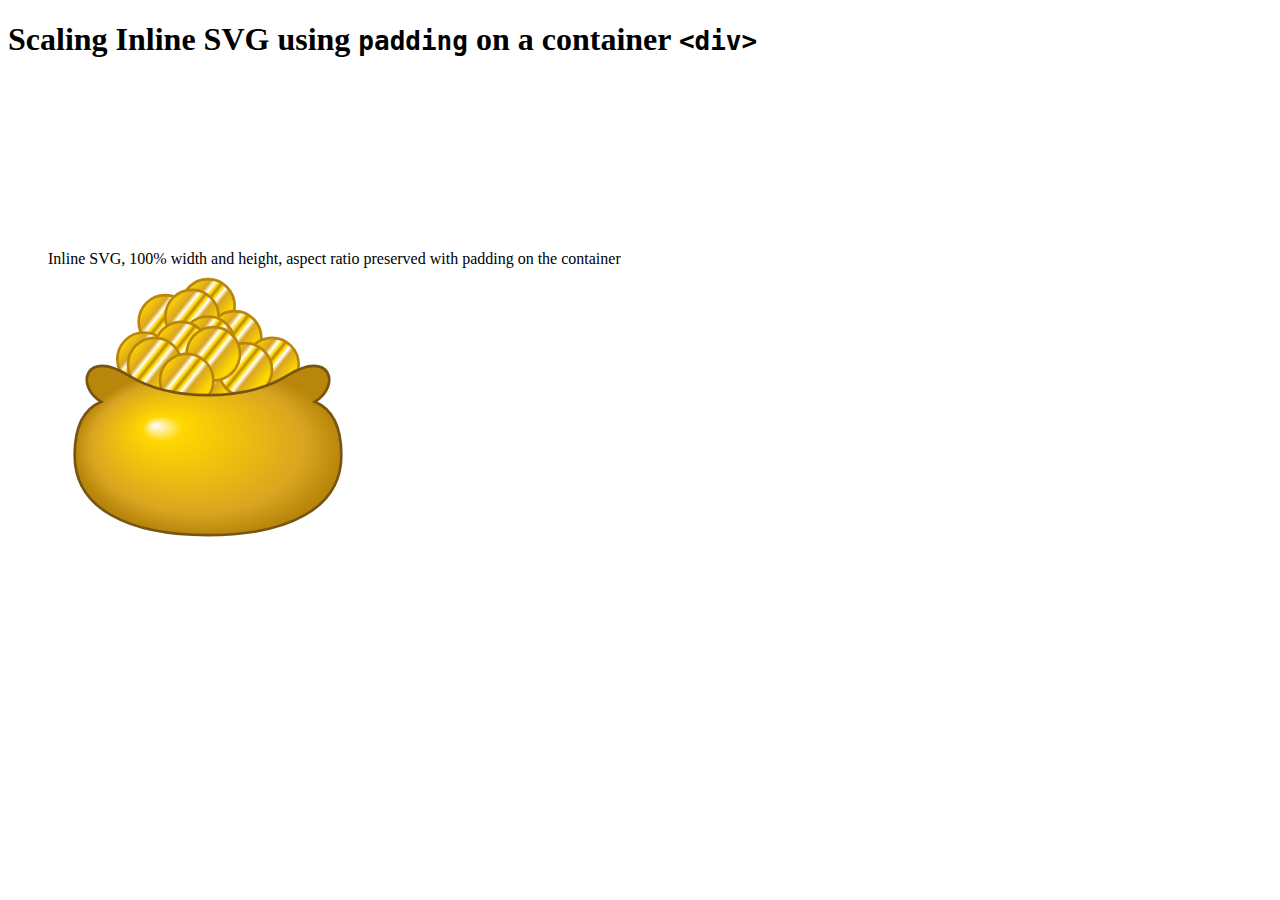
<file: index.html>
<!DOCTYPE html>
<html lang="en">
<head>
	<meta charset="UTF-8">
	<title>Document</title>
	<style type="text/css">
		/* Example-specific styles */
		.scaling-svg-container {
		  position: relative; 
		  height:0; 
		  width: 100%; 
		  padding: 0;
		  padding-bottom: 100%; 
		  /* over-ride this inline for aspect ratio other than square */
		}
		.scaling-svg {
		  position: absolute; 
		  height: 100%; 
		  width: 100%; 
		  left: 0; 
		  top:0;
		}
		.box{
			width: 320px;
			height: 320px;
		}
	</style>
</head>
<body>
	<div>
		<h1>Scaling Inline SVG using <code>padding</code> on a container <code>&lt;div&gt;</code></h1>
		<svg class="defs-only" xmlns="http://www.w3.org/2000/svg">
		  <linearGradient id="coin" x2="50%" y2="40%" spreadMethod="reflect">
		    <stop stop-color="gold" offset="30%" />
		    <stop stop-color="goldenrod" offset="70%" />
		    <stop stop-color="white" offset="82%" />
		    <stop stop-color="gold" offset="92%" />
		    <stop stop-color="darkgoldenrod" offset="100%" />
		  </linearGradient>
		  <radialGradient id="pot" fx="30%" fy="35%">
		    <stop stop-color="white" offset="0%" />
		    <stop stop-color="gold" offset="15%" />
		    <stop stop-color="goldenrod" offset="80%" />
		    <stop stop-color="darkgoldenrod" offset="100%" />
		  </radialGradient>
		  <symbol id="potofgold" >
		    <g fill="url(#coin)" stroke="darkgoldenrod" stroke-width="0.5">
		      <circle r="5" transform="translate(30,7)" />
		      <circle r="5" transform="translate(35,13)" />
		      <circle r="5" transform="translate(22,10)" />
		      <circle r="5" transform="translate(27,9)" />
		      <circle r="5" transform="translate(18,17)" />
		      <circle r="5" transform="translate(42,18)" />
		      <circle r="5" transform="translate(32,19)" />
		      <circle r="5" transform="translate(30,14)" />
		      <circle r="5" transform="translate(25,15)" />
		      <circle r="5" transform="translate(37,19)" />
		      <circle r="5" transform="translate(31,16)" />
		      <circle r="5" transform="translate(20,18)" />
		      <circle r="5" transform="translate(26,21)" />
		    </g>
		    <path fill="url(#pot)" stroke="#751" stroke-width="0.5"
		          d="M30,50 C45,50 55,45 55,35  
		             Q 55,27 50,25 C55,22 53,15 45,20
		             S 23,25 15,20 S5,22 10,25
		             Q 5,27 5,35 C5,45 15,50 30,50Z"
		          />
		  </symbol>
		</svg>
		<figure>
		  <figcaption>Inline SVG, 100% width and height, aspect ratio preserved with padding on the container</figcaption>
		  <div class="box">
		    <div class="scaling-svg-container" 
		         style="padding-bottom: 92% /* 100% * 55/60 */">
		      <svg class="scaling-svg" viewBox="0 0 60 55" >
		        <use xlink:href="#potofgold"/>
		      </svg>
		    </div>
		  </div>
		</figure>
	</div>
	
	<script type="text/javascript">

	</script>
</body>
</html>
</file>
